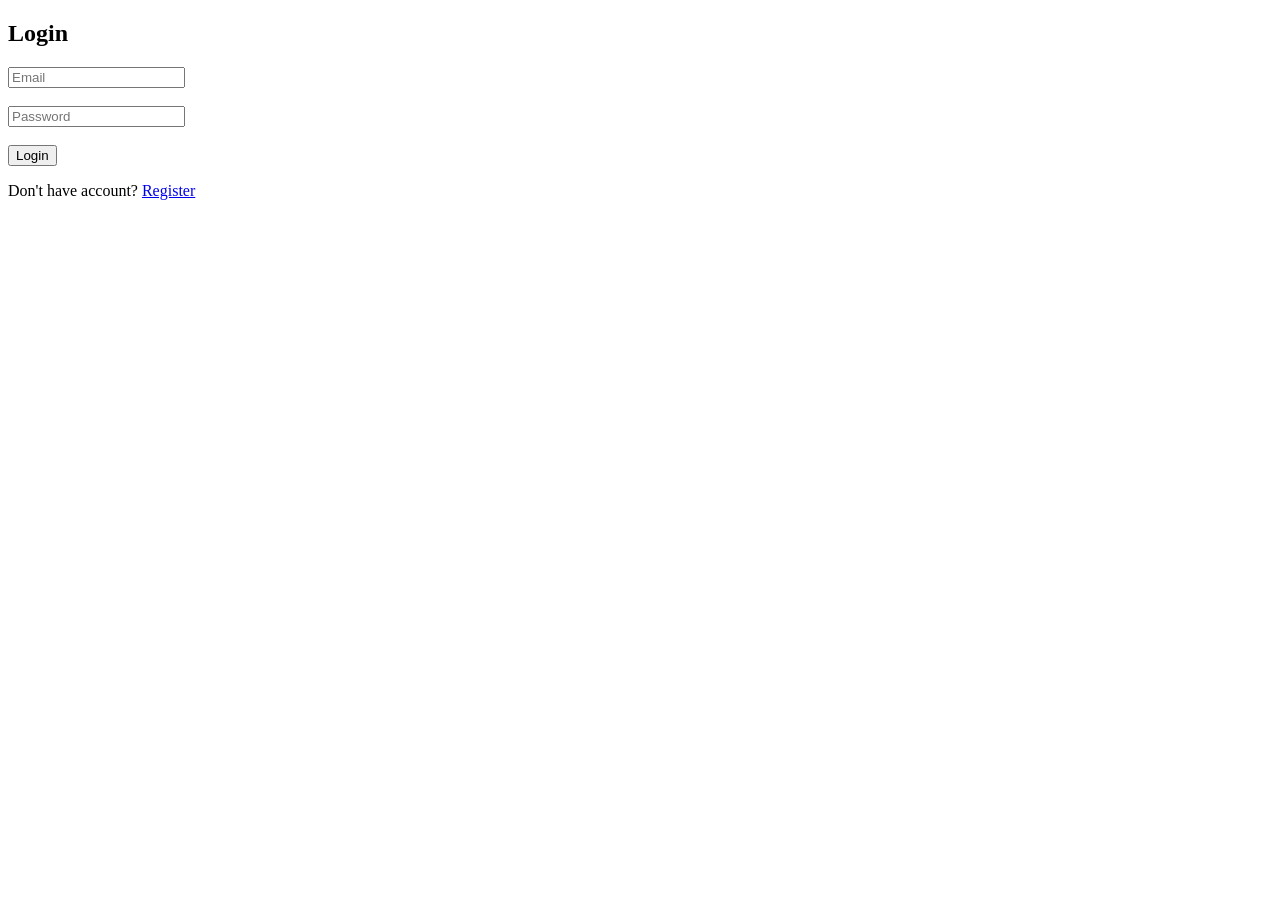
<file: login.html>
<!DOCTYPE html>
<html>
<head>
  <title>Login</title>
</head>
<body>

<h2>Login</h2>

<input id="email" placeholder="Email"><br><br>
<input id="password" type="password" placeholder="Password"><br><br>

<button onclick="login()">Login</button>

<p>Don't have account? <a href="register.html">Register</a></p>

<script>
const API = "http://localhost:5000/api";

async function login() {
  const email = document.getElementById("email").value;
  const password = document.getElementById("password").value;

  try {
    const res = await fetch(`${API}/auth/login`, {
      method: "POST",
      headers: {
        "Content-Type": "application/json"
      },
      body: JSON.stringify({ email, password })
    });

    const data = await res.json();

    if (data.token) {
      localStorage.setItem("token", data.token);
      alert("Login success ✅");
      window.location.href = "index.html";
    } else {
      alert(data.message || "Login failed ❌");
    }

  } catch {
    alert("Server error ❌");
  }
}
</script>

</body>
</html>
</file>
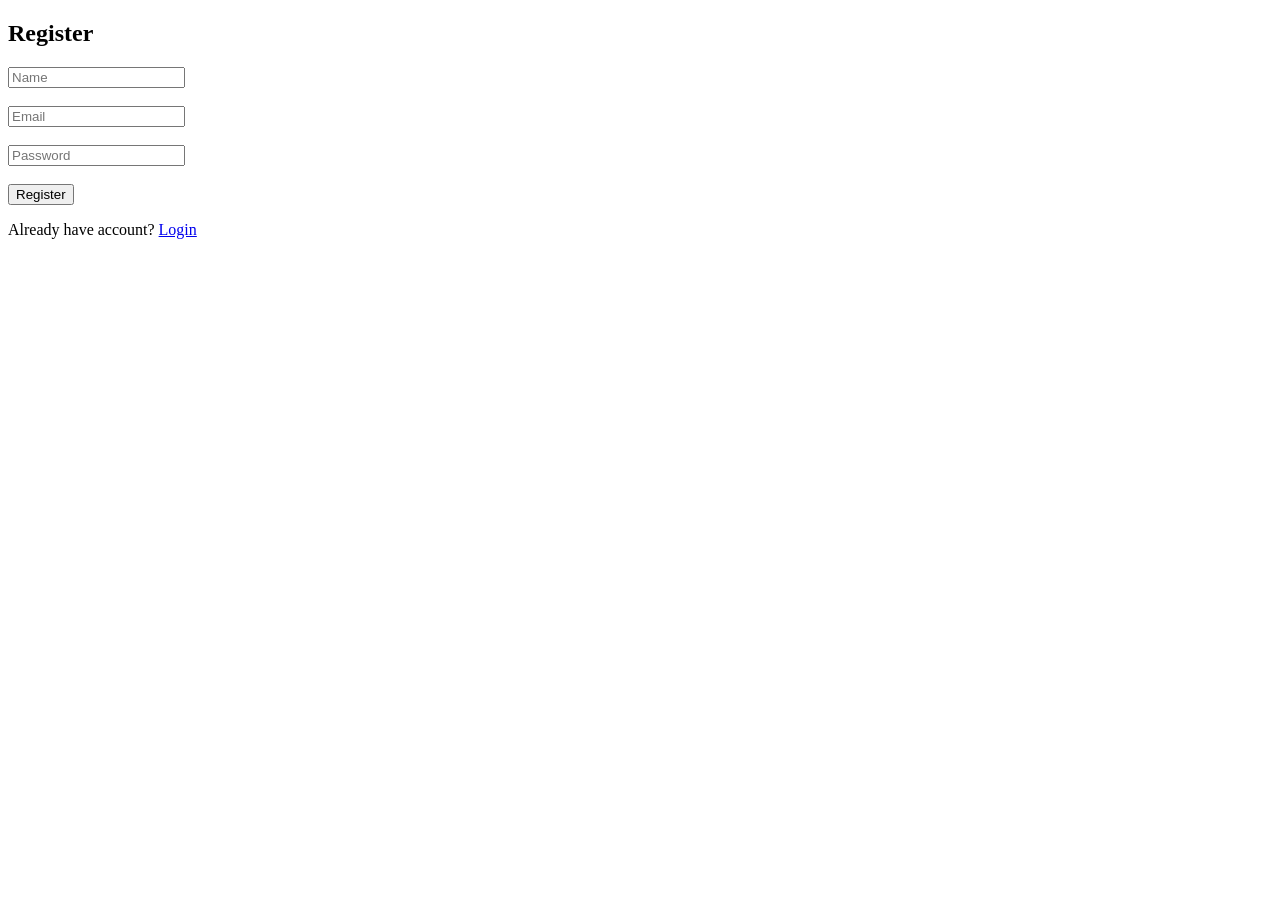
<file: register.html>
<!DOCTYPE html>
<html>
<head>
  <title>Register</title>
</head>
<body>

<h2>Register</h2>

<input id="name" placeholder="Name"><br><br>
<input id="email" placeholder="Email"><br><br>
<input id="password" type="password" placeholder="Password"><br><br>

<button onclick="register()">Register</button>

<!-- 🔥 LOGIN LINK ADD KIYA -->
<p>Already have account? <a href="login.html">Login</a></p>

<script>
const API = "http://localhost:5000/api";

async function register() {
  const name = document.getElementById("name").value;
  const email = document.getElementById("email").value;
  const password = document.getElementById("password").value;

  try {
    const res = await fetch(`${API}/auth/register`, {
      method: "POST",
      headers: {
        "Content-Type": "application/json"
      },
      body: JSON.stringify({ name, email, password })
    });

    const data = await res.json();
    alert(data.message);

  } catch {
    alert("Server error ❌");
  }
}
</script>

</body>
</html>
</file>
